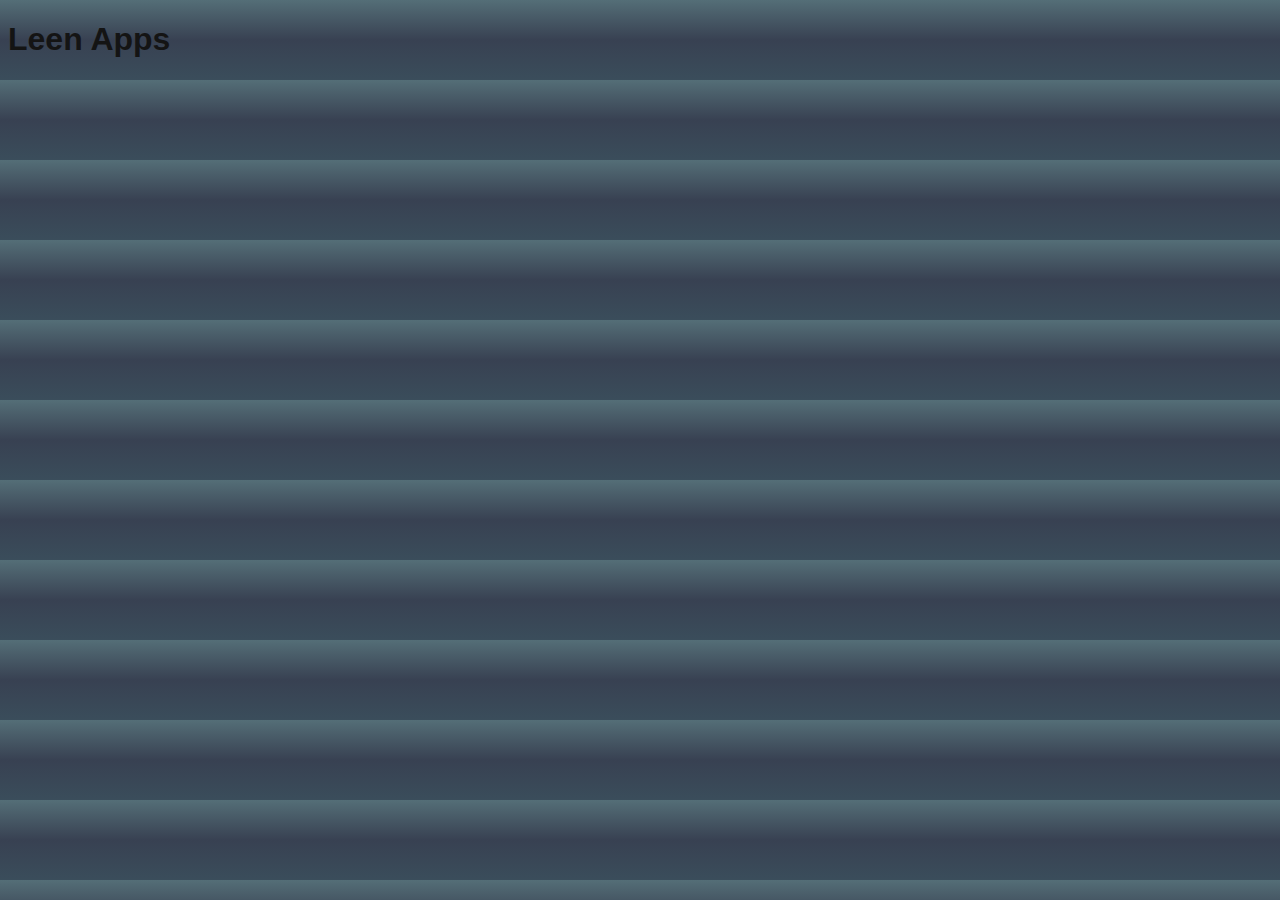
<file: index.html>
<!DOCTYPE html>
<html>
	<head>
		<meta charset="UTF-8" />
		<meta name="viewport" content="width=device-width" />
		<link rel="stylesheet" type="text/css" href="stylesheet.css" media="screen"/>
		<title>Leen Apps</title>
	</head>
	<body>
		<h1>Leen Apps</h1>
	</body>
</html>
</file>
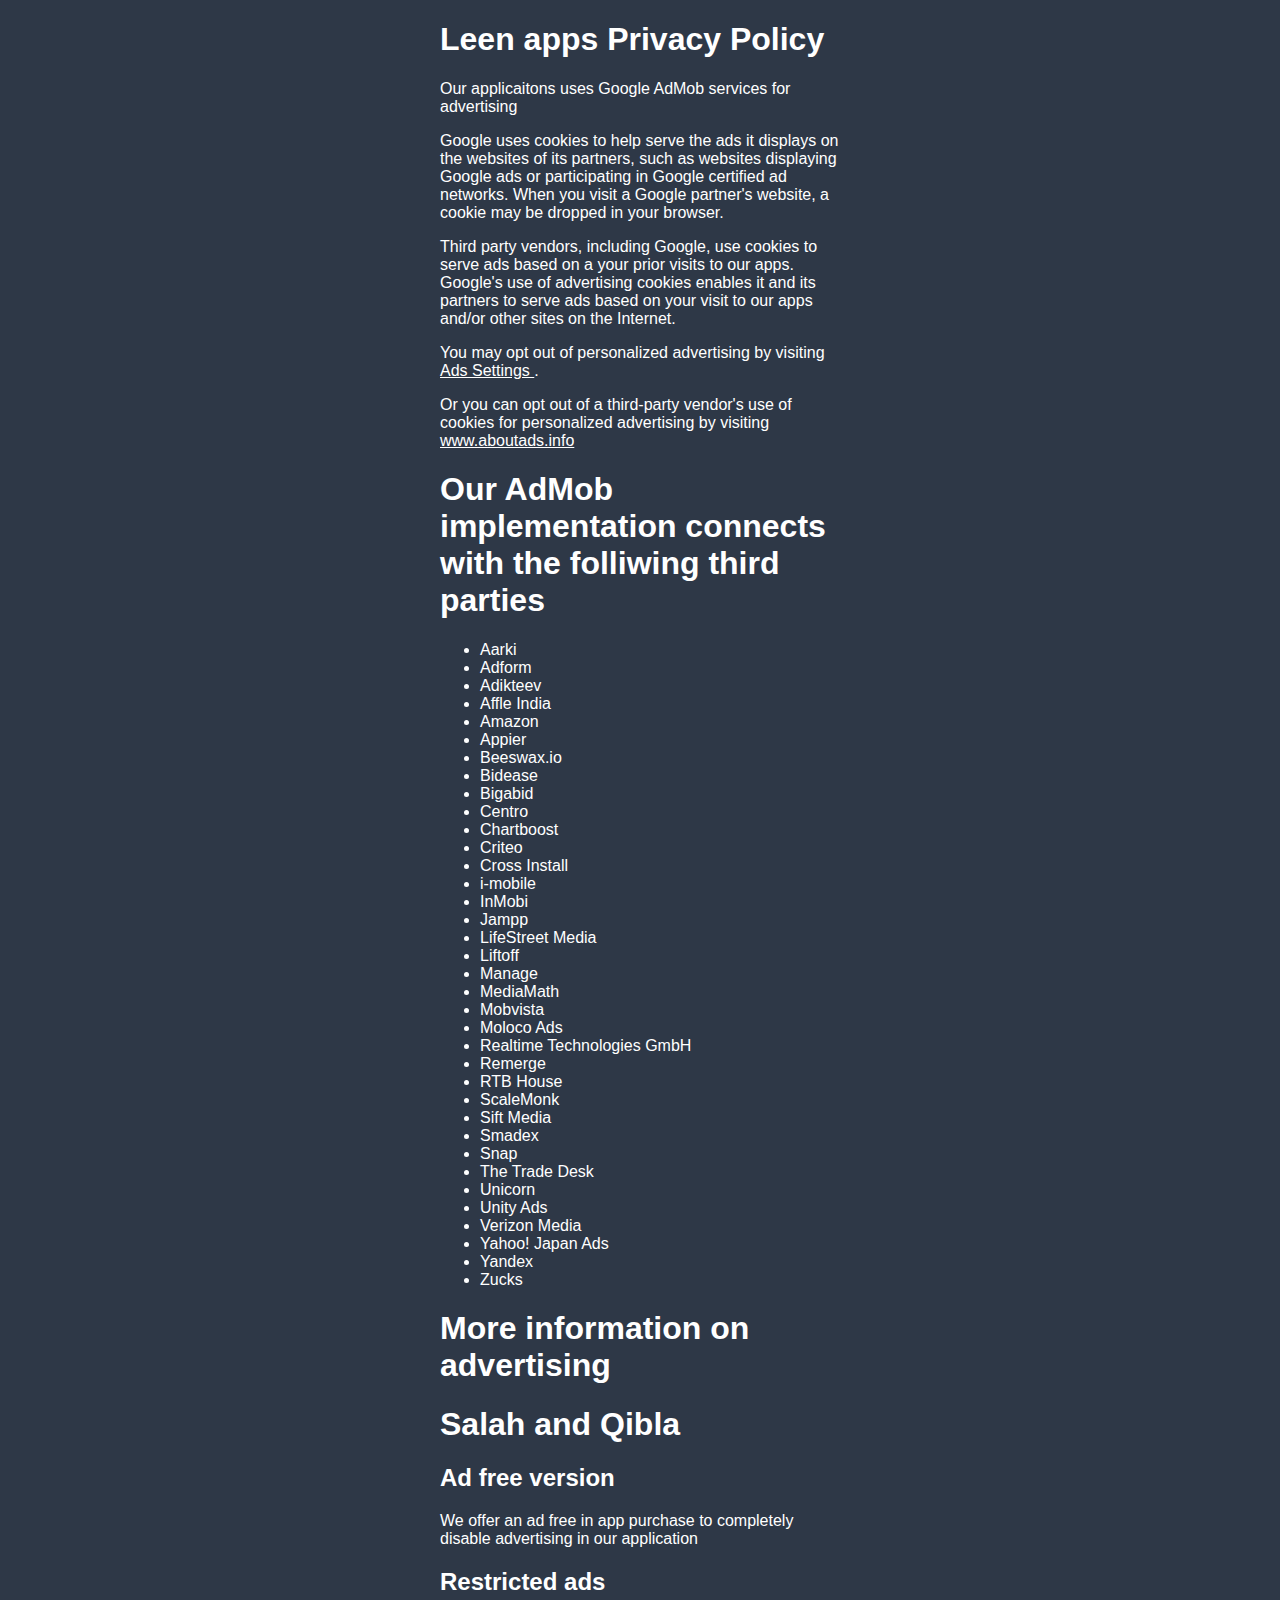
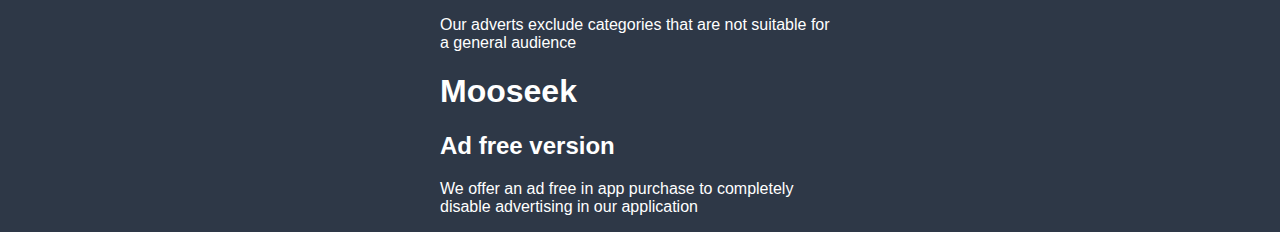
<file: privacy.html>
<!DOCTYPE html>
<html>
	<head>
		<meta charset="UTF-8" />
		<meta name="viewport" content="width=device-width" />
		<title>Leen Apps Pirvacy Policy</title>
	</head>
	<style type="text/css" media="screen">
body{
	background-color:#2E3847;
	color:white;
	font-family: Arial;
	margin-left: auto; 
	margin-right: auto; 
	max-width: 400px;
}

a{
	color:white;
}

a:visited{
	color: rgba(180,180,180,1);
}

#contents{

	margin-top: 2em;
	margin-bottom: 2em;
	margin-left: 2em;
	margin-right: 2em;
}

	</style>
	<body>
		<h1>Leen apps Privacy Policy</h1>
		
		<p>Our applicaitons uses Google AdMob services for advertising</p>
		<p>Google uses cookies to help serve the ads it displays on the websites of its partners, such as websites displaying Google ads or participating in Google certified ad networks. When you visit a Google partner's website, a cookie may be dropped in your browser.</p>
<p>
		Third party vendors, including Google, use cookies to serve ads based on a your prior visits to our apps.
		Google's use of advertising cookies enables it and its partners to serve ads based on your visit to our apps and/or other sites on the Internet.</p>
		
		You may opt out of personalized advertising by visiting <a href="https://www.google.com/settings/ads">Ads Settings </a>.
<p>Or you can opt out of a third-party vendor's use of cookies for personalized advertising by visiting <a href="www.aboutads.info">www.aboutads.info </a>
			
			<h1>Our AdMob implementation connects with the folliwing third parties </h1>
			<ul>
				<li>Aarki</li>
				<li>Adform</li>
				<li>Adikteev</li>
				<li>Affle India</li>
				<li>Amazon</li>
				<li>Appier</li>
				<li>Beeswax.io</li>
				<li>Bidease</li>
				<li>Bigabid</li>
				<li>Centro</li>
				<li>Chartboost</li>
				<li>Criteo</li>
				<li>Cross Install</li>
				<li>i-mobile</li>
				<li>InMobi</li>
				<li>Jampp</li>
				<li>LifeStreet Media</li>
				<li>Liftoff</li>
				<li>Manage</li>
				<li>MediaMath</li>
				<li>Mobvista</li>
				<li>Moloco Ads</li>
				<li>Realtime Technologies GmbH</li>
				<li>Remerge</li>
				<li>RTB House</li>
				<li>ScaleMonk</li>
				<li>Sift Media</li>
				<li>Smadex</li>
				<li>Snap</li>
				<li>The Trade Desk</li>
				<li>Unicorn</li>
				<li>Unity Ads</li>
				<li>Verizon Media</li>
				<li>Yahoo! Japan Ads</li>
				<li>Yandex</li>
				<li>Zucks</li>
				
				
			</ul>

	<h1>More information on advertising</h1>
		
	<h1>Salah and Qibla</h1>
	<h2>Ad free version</h2>
	<p>We offer an ad free in app purchase to completely disable advertising in our application</p>
	<h2>Restricted ads</h2>
	<p>Our adverts exclude categories that are not suitable for a general audience</p>	
	
	<h1>Mooseek</h1>
	<h2>Ad free version</h2>
	<p>We offer an ad free in app purchase to completely disable advertising in our application</p>
		
	</body>
</html>
</file>
<file: stylesheet.css>
body{
	background-color: lightblue ;
	color:rgb(20,20,20);
	font-family :sans-serif;
	height:100%;	
	background-image: linear-gradient( #546E77, #384152 , #3A4D5B);
	
/*    background: linear-gradient(360deg, #1C1C1C 10%, #494949 360%) no-repeat;*/
    background-size: cover;
	height:100%;
}
</file>
